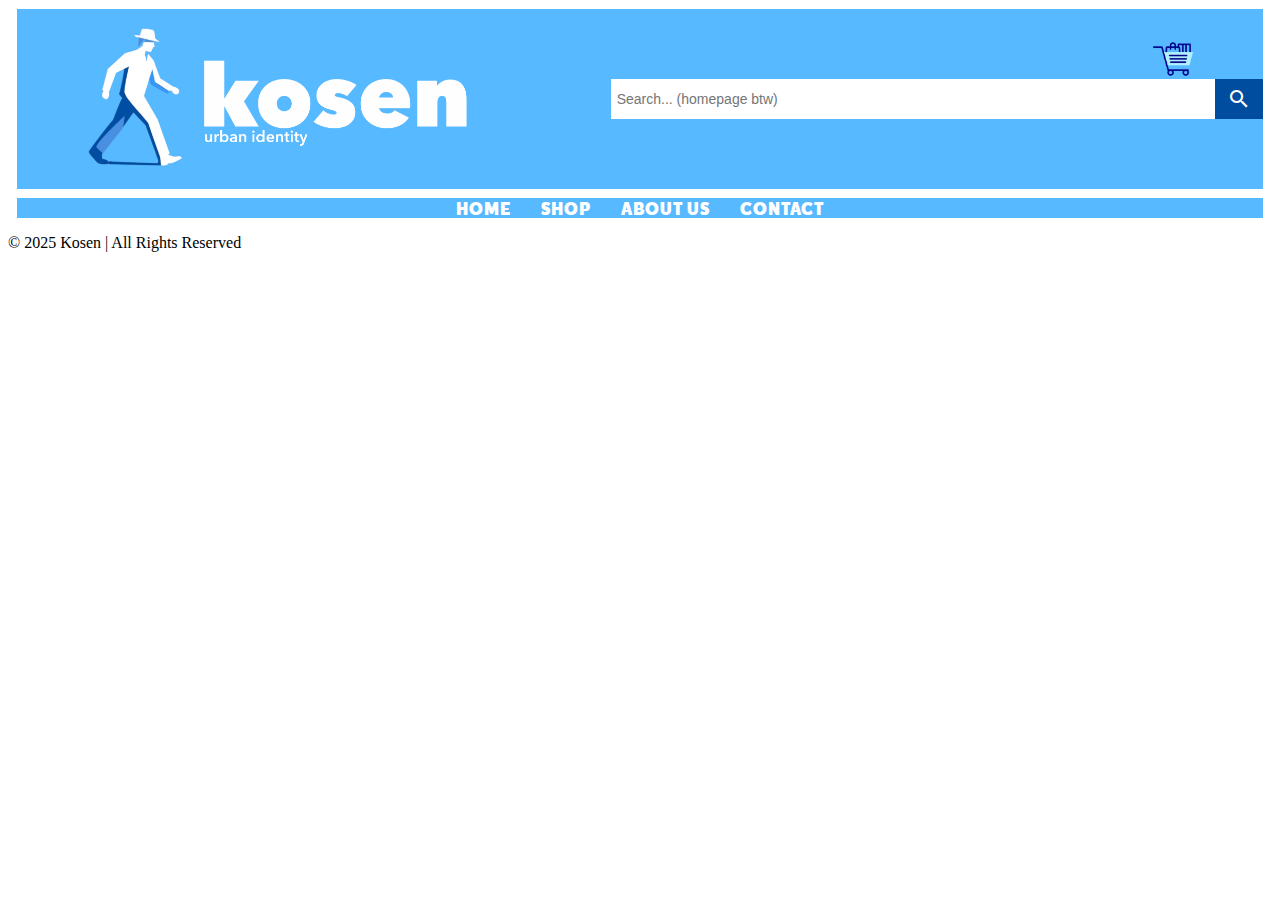
<file: index.html>
<!DOCTYPE html>
<html lang="en">    
<link rel="stylesheet" href="styles.css">
<link href="https://fonts.googleapis.com/icon?family=Material+Icons" rel="stylesheet"> <!-- like a library you feel me-->
<body>
    <header class="blueheader"> 
        <img class="headerimage" src="images/kosen1-downscale-cropped-1.png" alt="kosen">
        <a href="cart-page.html" class="carticonlink">
        <img src="images/shoppingcart.png" alt="Shopping Cart" class="cart-image"> </a>
        <input class="searchbar" type="text" placeholder="Search... (homepage btw)">
        <button type="submit">
            <i class="material-icons">search</i> <!-- takes the search icon from google material icons -->
        </button>
        <!-- any other parts of the header must be placed inside this -->
    </header>
    <header class="navbar"> 
        <div class = "navbarbuttons">
            <a href="index.html"> HOME </a>
            <a href="shop.html"> SHOP </a>
            <a href="about_us.html"> ABOUT US </a>
            <a href="contact.html"> CONTACT </a>
        </div>
        <!-- this will be a nav bar like what the MUJI site has -->
    </header>

    <main>
    </main>
    
  <footer>
    <p>© 2025 Kosen | All Rights Reserved</p>
  </footer>

</body>
</html>
</file>
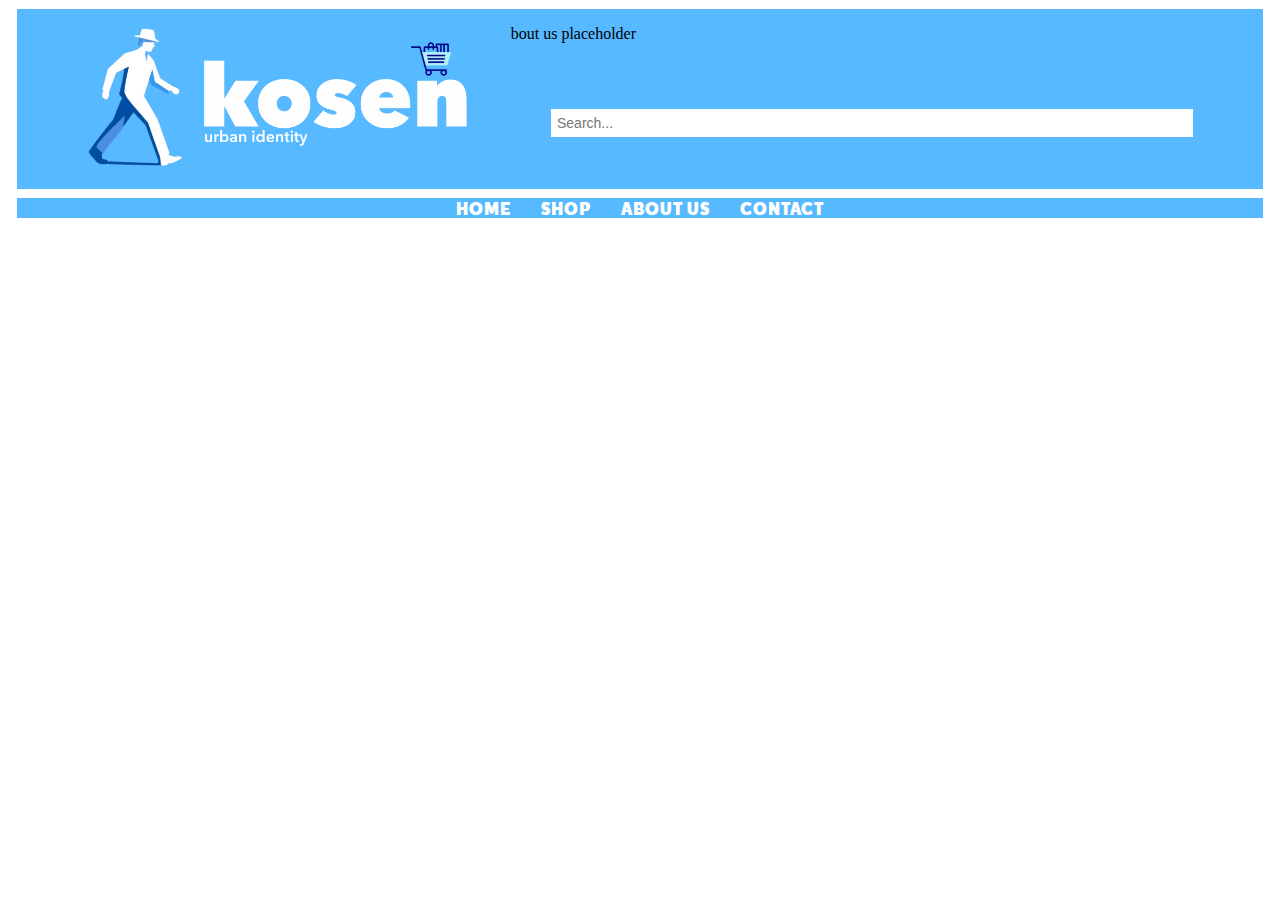
<file: about_us.html>
<!DOCTYPE html>
<html lang="en">    
<link rel="stylesheet" href="styles.css">
<body>
    <header class="blueheader"> 
        <img class="headerimage" src="images/kosen1-downscale-cropped-1.png" alt="kosen">
        <p>bout us placeholder</p>
        <a href="cart-page.html" class="carticonlink">
        <img src="images/shoppingcart.png" alt="Shopping Cart" class="cart-image">
        <input class="searchbar" type="text" placeholder="Search...">
        <!-- any other parts of the header must be placed inside this -->
    </header>
    <header class="navbar"> 
        <div class = "navbarbuttons">
            <a href="index.html"> HOME </a>
            <a href="shop.html"> SHOP </a>
            <a href="about_us.html"> ABOUT US </a>
            <a href="contact.html"> CONTACT </a>
        </div>
        <!-- this will be a nav bar like what the MUJI site has -->
    </header>

    <main>
    </main>

</body>
</html>
</file>
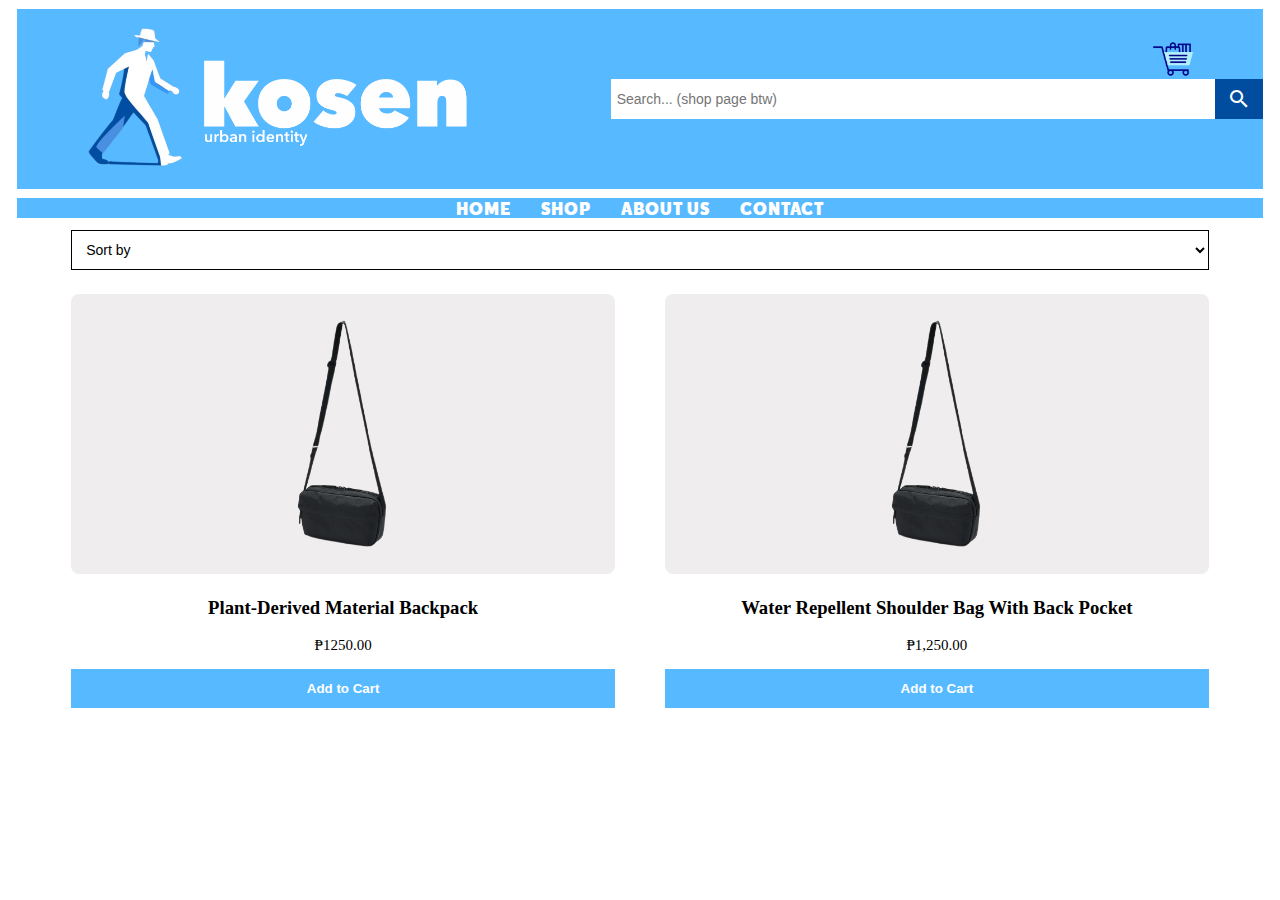
<file: bags.html>
<!DOCTYPE html>
<html lang="en">    
<link rel="stylesheet" href="styles.css">
<link href="https://fonts.googleapis.com/icon?family=Material+Icons" rel="stylesheet">
<body>
    <header class="blueheader"> 
        <img class="headerimage" src="images/kosen1-downscale-cropped-1.png" alt="kosen">
        <a href="cart-page.html" class="carticonlink">
        <img src="images/shoppingcart.png" alt="Shopping Cart" class="cart-image"> </a>
        <input class="searchbar" type="text" placeholder="Search... (shop page btw)">
        <button type="submit">
            <i class="material-icons">search</i> <!-- takes the search icon from google material icons -->
        </button>
        <!-- any other parts of the header must be placed inside this -->
    </header>
    <header class="navbar"> 
        <div class = "navbarbuttons">
            <a href="index.html"> HOME </a>
            <a href="shop.html"> SHOP </a>
            <a href="about_us.html"> ABOUT US </a>
            <a href="contact.html"> CONTACT </a>
        </div>
        <!-- this will be a nav bar like what the MUJI site has -->
    </header>

    <main class="shop">
        <div class="shopping">
        <select id="sort">
            <options>Sort by</options>
            <option value="default">Sort by</option>
            <option value="low-high">Price (Low to high)</option>
            <option value="high-low">Price (High to low)</option>
        </select>
        </div>

        <div class="product-space">
            <div class="product-box">
                <img src="images/catalogue/bags/bag1.png" alt="bag1">
                <h3>Plant-Derived Material Backpack</h3>
                <p class="price">₱1250.00</p>
                <button class="add-cart">Add to Cart</button>
            </div>

        <div class="product-space">
            <div class="product-box">
                <img src="images/catalogue/bags/bag2.png" alt="bag2">
                <h3>Water Repellent Shoulder Bag With Back Pocket</h3>
                <p class="price">₱1,250.00</p>
                <button class="add-cart">Add to Cart</button>
            </div>
        </div>
    </main>

</body>
</html>
</file>
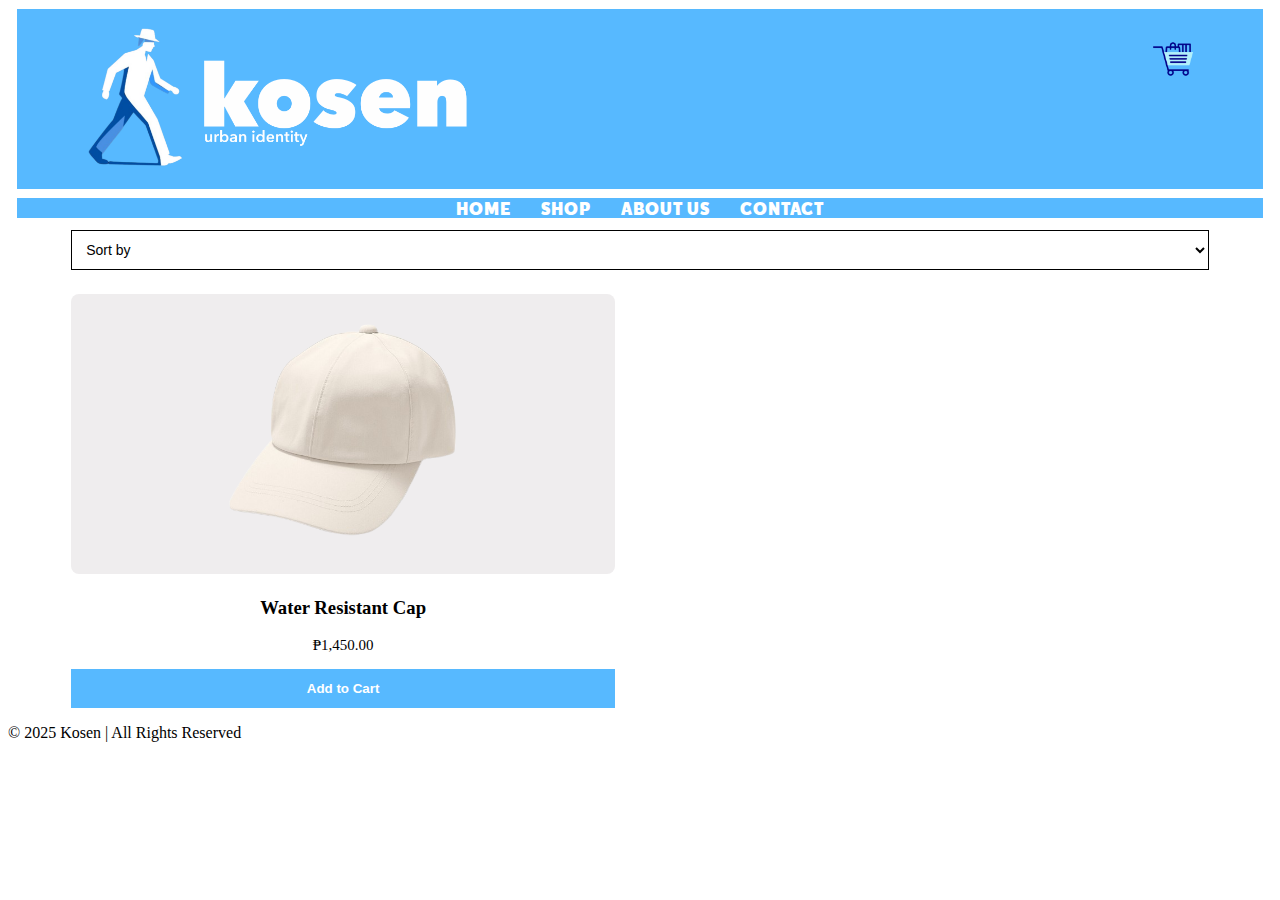
<file: caps.html>
<!DOCTYPE html>
<html lang="en">    
<link rel="stylesheet" href="styles.css">
<link href="https://fonts.googleapis.com/icon?family=Material+Icons" rel="stylesheet">
<body>
    <header class="blueheader"> 
        <img class="headerimage" src="images/kosen1-downscale-cropped-1.png" alt="kosen">
        <a href="cart-page.html" class="carticonlink">
        <img src="images/shoppingcart.png" alt="Shopping Cart" class="cart-image"> </a>

        <!-- any other parts of the header must be placed inside this -->
    </header>
    <header class="navbar"> 
        <div class = "navbarbuttons">
            <a href="index.html"> HOME </a>
            <a href="shop.html"> SHOP </a>
            <a href="about_us.html"> ABOUT US </a>
            <a href="contact.html"> CONTACT </a>
        </div>
        <!-- this will be a nav bar like what the MUJI site has -->
    </header>

    <main class="shop">
        <div class="shopping">
        <select id="sort">
            <options>Sort by</options>
            <option value="default">Sort by</option>
            <option value="low-high">Price (Low to high)</option>
            <option value="high-low">Price (High to low)</option>
        </select>
        </div>

        <div class="product-space">
            <div class="product-box">
                <img src="images/catalogue/Caps/caps1.png" alt="dress1">
                <h3>Water Resistant Cap</h3>
                <p class="price">₱1,450.00</p>
                <button class="add-cart">Add to Cart</button>
            </div>

        <div class="product-space">
            <div class="product-box"></div>
        </div>
    </main>

  <footer>
    <p>© 2025 Kosen | All Rights Reserved</p>
  </footer>
  
</body>
</html>
</file>
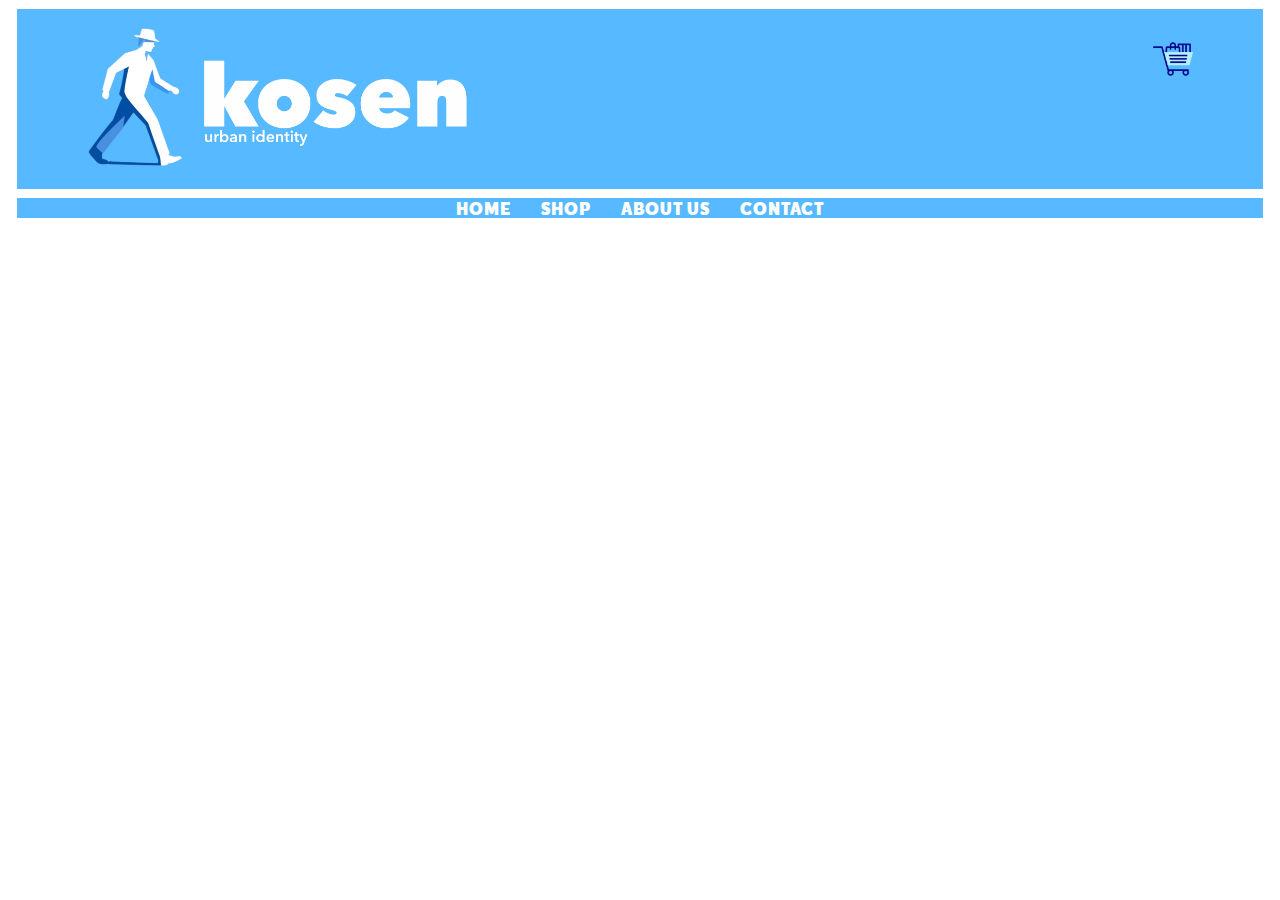
<file: cart-page.html>
<!DOCTYPE html>
<html lang="en">    
<link rel="stylesheet" href="styles.css">
<link href="https://fonts.googleapis.com/icon?family=Material+Icons" rel="stylesheet">
<body>
    <header class="blueheader"> 
        <img class="headerimage" src="images/kosen1-downscale-cropped-1.png" alt="kosen">
        <a href="cart-page.html" class="carticonlink">
        <img src="images/shoppingcart.png" alt="Shopping Cart" class="cart-image"></a>

        <!-- any other parts of the header must be placed inside this -->
    </header>
    <header class="navbar"> 
        <div class = "navbarbuttons">
            <a href="index.html"> HOME </a>
            <a href="shop.html"> SHOP </a>
            <a href="about_us.html"> ABOUT US </a>
            <a href="contact.html"> CONTACT </a>
        </div>
        <!-- this will be a nav bar like what the MUJI site has -->
    </header>

        <main></main>
    </main>

</body>
</html>
</file>
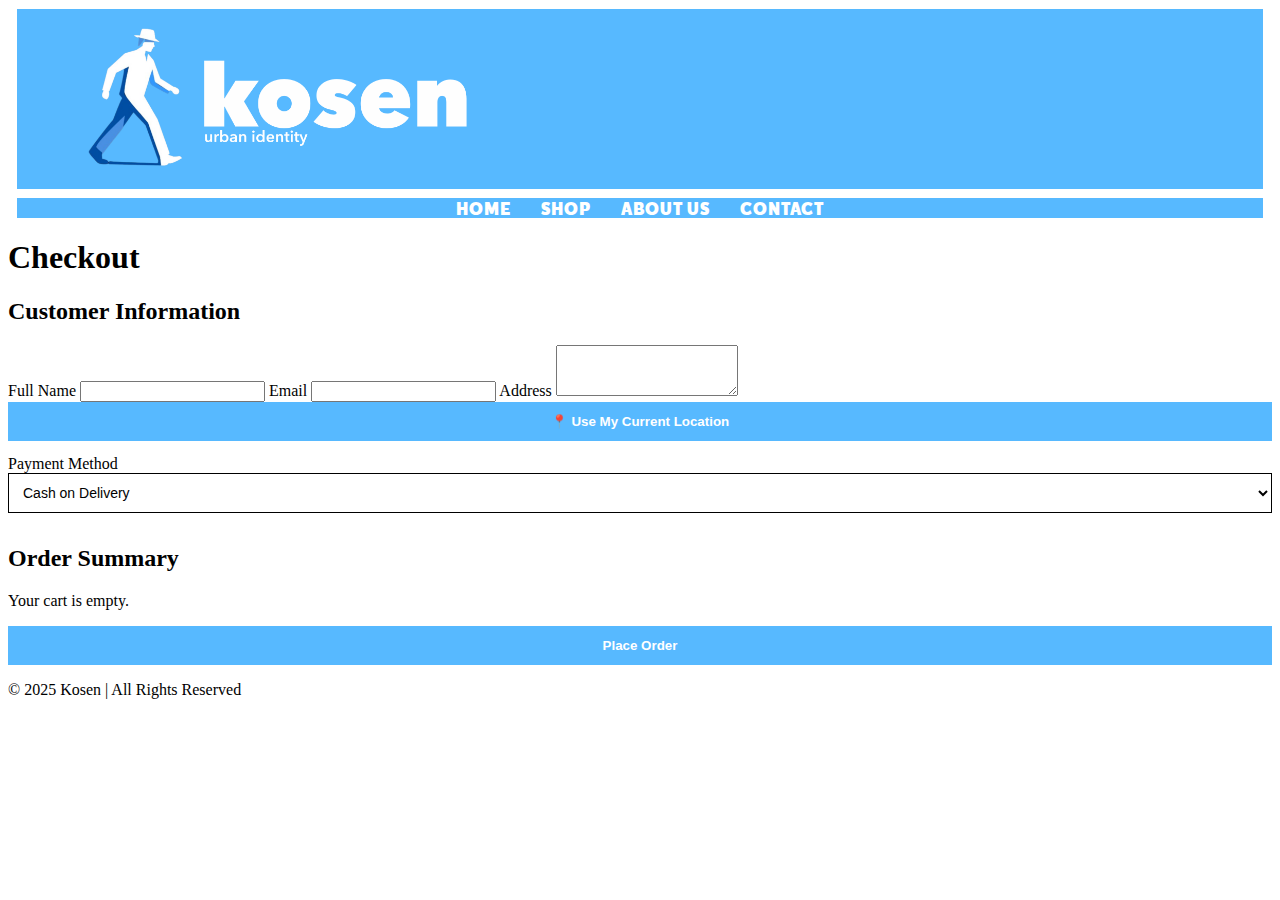
<file: checkout.html>
<!DOCTYPE html>
<html lang="en">
<head>
  <meta charset="UTF-8">
  <title>Checkout - Kosen</title>
  <link rel="stylesheet" href="styles.css">
</head>
<body>
  <header class="blueheader"> 
    <img class="headerimage" src="images/kosen1-downscale-cropped-1.png" alt="kosen">
  </header>

  <header class="navbar"> 
    <div class="navbarbuttons">
      <a href="index.html">HOME</a>
      <a href="shop.html">SHOP</a>
      <a href="about_us.html">ABOUT US</a>
      <a href="contact.html">CONTACT</a>
    </div>
  </header>

  <main class="checkout-page">
    <h1>Checkout</h1>

    <!-- Billing Form -->
    <section class="checkout-section">
      <h2>Customer Information</h2>
      <form id="checkout-form">
        <label>Full Name</label>
        <input type="text" id="name" required>

        <label>Email</label>
        <input type="email" id="email" required>

        <label>Address</label>
        <textarea id="address" rows="3" required></textarea>
        <button type="button" id="get-location" class="add-cart">📍 Use My Current Location</button>
        <p id="location-status" style="font-size:14px;color:gray;margin-top:4px;"></p>


        <label>Payment Method</label>
        <select id="payment" required>
          <option value="cod">Cash on Delivery</option>
          <option value="gcash">GCash</option>
          <option value="card">Credit/Debit Card</option>
        </select>
      </form>
    </section>

    <!-- Order Summary -->
    <section class="checkout-section">
      <h2>Order Summary</h2>
      <div id="checkout-summary"></div>
      <button id="place-order" class="add-cart">Place Order</button>
    </section>
  </main>

  <footer>
    <p>© 2025 Kosen | All Rights Reserved</p>
  </footer>

  <script src="checkout.js"></script>
</body>
</html>
</file>
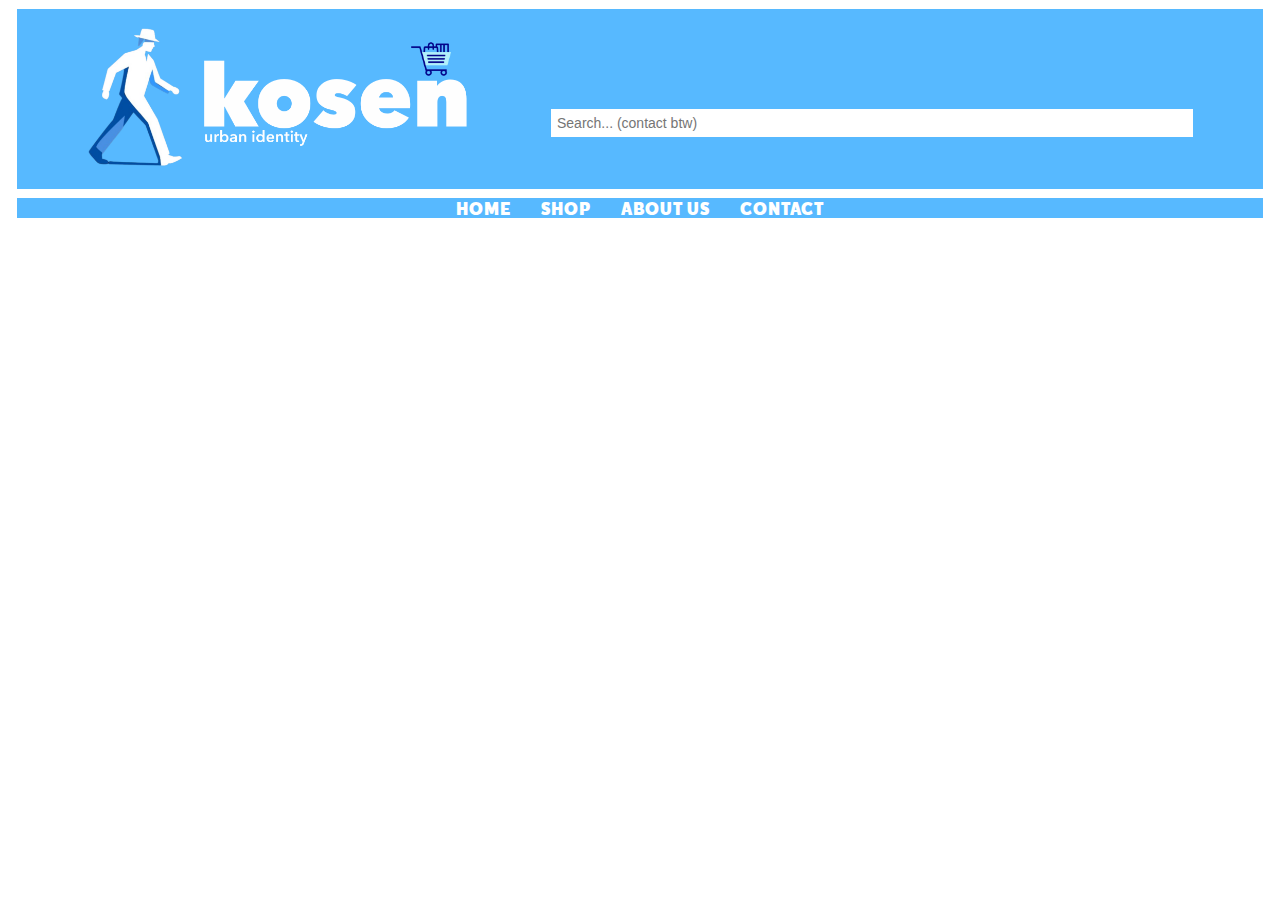
<file: contact.html>
<!DOCTYPE html>
<html lang="en">    
<link rel="stylesheet" href="styles.css">
<body>
    <header class="blueheader"> 
        <img class="headerimage" src="images/kosen1-downscale-cropped-1.png" alt="kosen">
        <a href="cart-page.html" class="carticonlink">
        <img src="images/shoppingcart.png" alt="Shopping Cart" class="cart-image">
        <input class="searchbar" type="text" placeholder="Search... (contact btw)">
        <!-- any other parts of the header must be placed inside this -->
    </header>
    <header class="navbar"> 
        <div class = "navbarbuttons">
            <a href="index.html"> HOME </a>
            <a href="shop.html"> SHOP </a>
            <a href="about_us.html"> ABOUT US </a>
            <a href="contact.html"> CONTACT </a>
        </div>
        <!-- this will be a nav bar like what the MUJI site has -->
    </header>

    <main>
    </main>

</body>
</html>
</file>
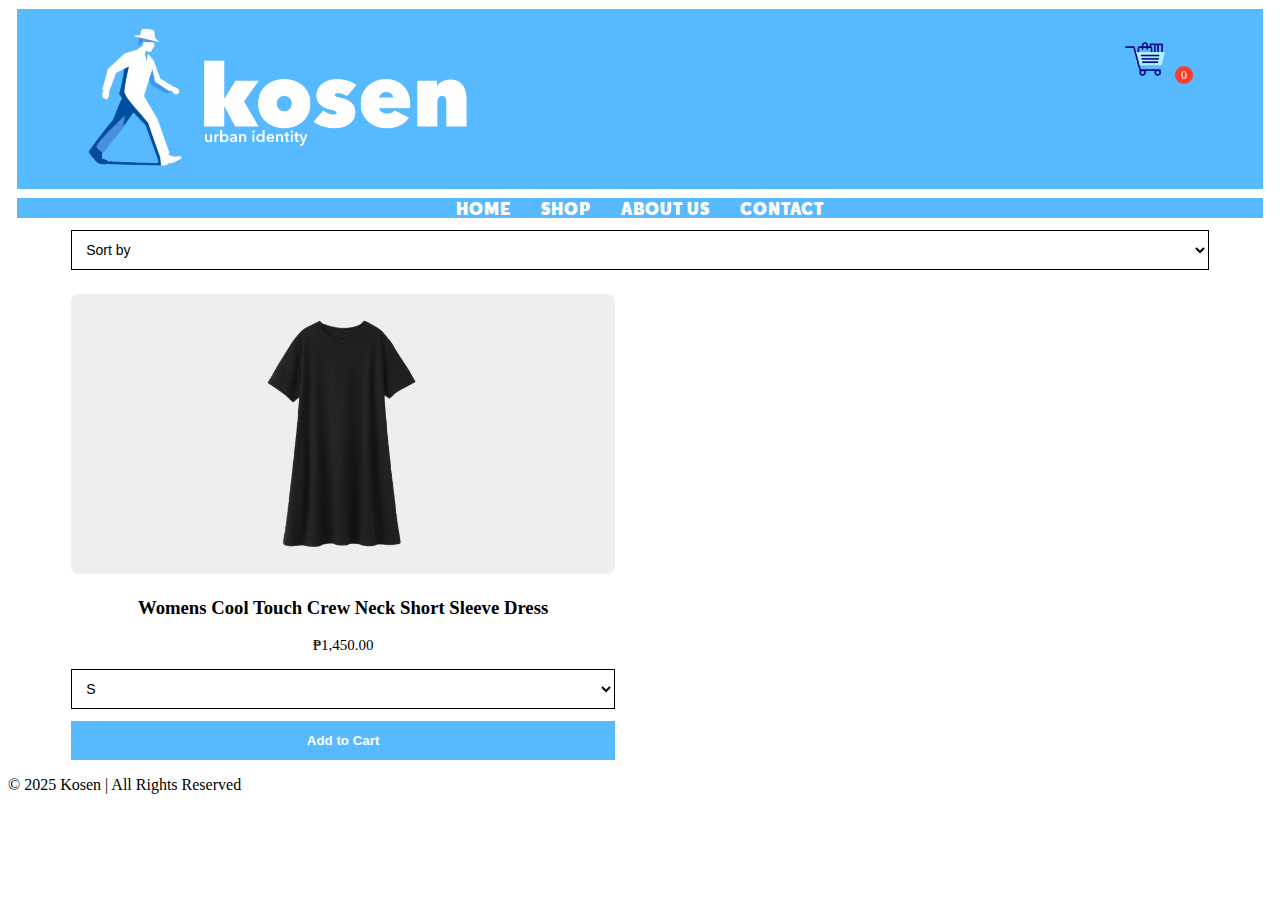
<file: dresses.html>
<!DOCTYPE html>
<html lang="en">    
<link rel="stylesheet" href="styles.css">
<link href="https://fonts.googleapis.com/icon?family=Material+Icons" rel="stylesheet">
<body>
    <header class="blueheader"> 
        <img class="headerimage" src="images/kosen1-downscale-cropped-1.png" alt="kosen">
        <a href="cart-page.html" class="carticonlink">
        <img src="images/shoppingcart.png" alt="Shopping Cart" class="cart-image"> </a>

        <!-- any other parts of the header must be placed inside this -->
    </header>
    <header class="navbar"> 
        <div class = "navbarbuttons">
            <a href="index.html"> HOME </a>
            <a href="shop.html"> SHOP </a>
            <a href="about_us.html"> ABOUT US </a>
            <a href="contact.html"> CONTACT </a>
        </div>
        <!-- this will be a nav bar like what the MUJI site has -->
    </header>

    <main class="shop">
        <div class="shopping">
        <select id="sort">
            <options>Sort by</options>
            <option value="default">Sort by</option>
            <option value="low-high">Price (Low to high)</option>
            <option value="high-low">Price (High to low)</option>
        </select>
        </div>

        <div class="product-space">
            <div class="product-box">
                <img src="images/catalogue/dresses/dress1.png" alt="dress1">
                <h3>Womens Cool Touch Crew Neck Short Sleeve Dress</h3>
                <p class="price">₱1,450.00</p>
                <select>
                    <option>S</option>
                    <option>M</option>
                    <option>L</option>
                    <option>XL</option>
                </select>
                <button class="add-cart">Add to Cart</button>
            </div>

        <div class="product-space">
            <div class="product-box"></div>
        </div>
    </main>

  <footer>
    <p>© 2025 Kosen | All Rights Reserved</p>
  </footer>
  <script src="cart.js"></script>  
</body>
</html>
</file>
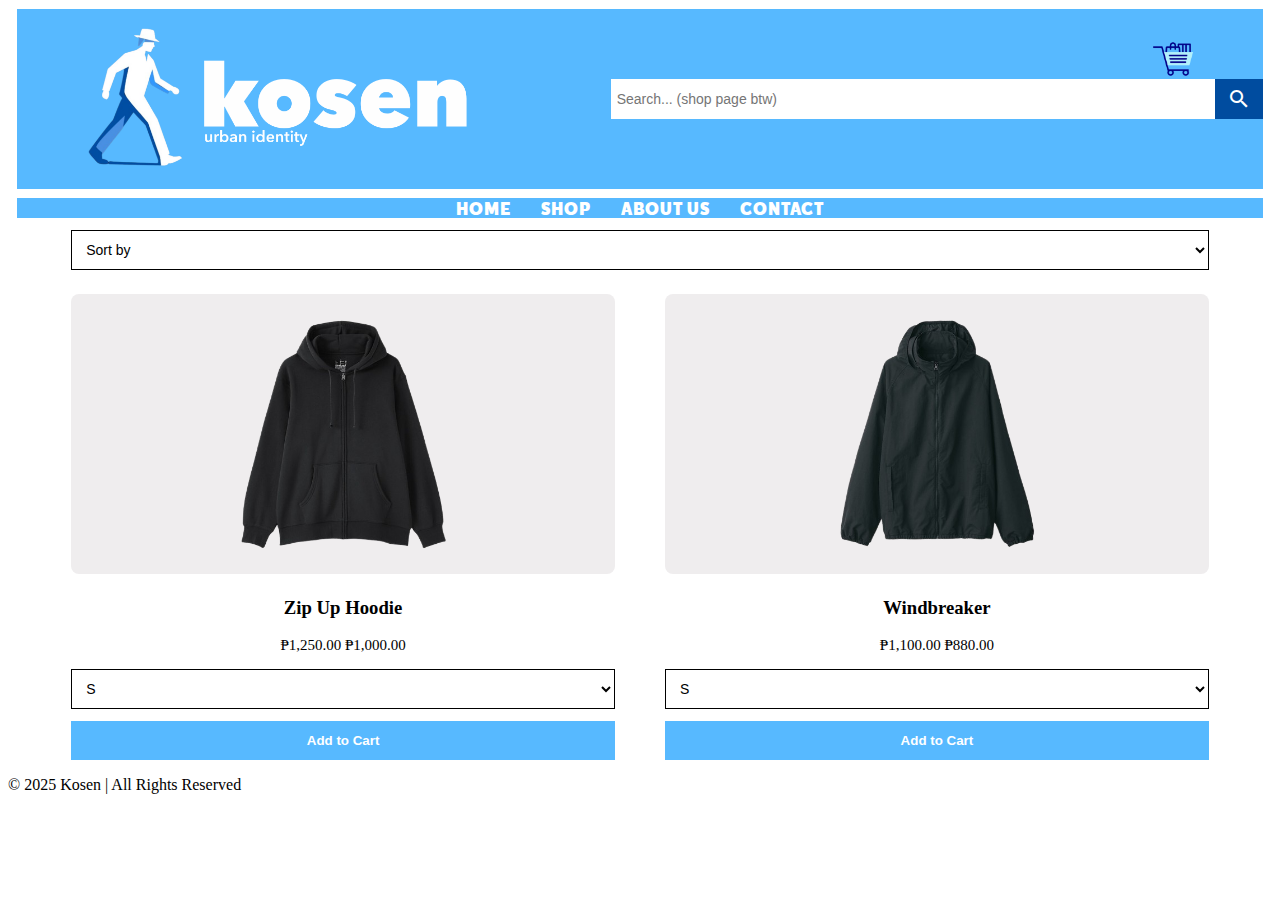
<file: outerwear.html>
<!DOCTYPE html>
<html lang="en">    
<link rel="stylesheet" href="styles.css">
<link href="https://fonts.googleapis.com/icon?family=Material+Icons" rel="stylesheet">
<body>
    <header class="blueheader"> 
        <img class="headerimage" src="images/kosen1-downscale-cropped-1.png" alt="kosen">
        <a href="cart-page.html" class="carticonlink">
        <img src="images/shoppingcart.png" alt="Shopping Cart" class="cart-image"> </a>
        <input class="searchbar" type="text" placeholder="Search... (shop page btw)">
        <button type="submit">
            <i class="material-icons">search</i> <!-- takes the search icon from google material icons -->
        </button>
        <!-- any other parts of the header must be placed inside this -->
    </header>
    <header class="navbar"> 
        <div class = "navbarbuttons">
            <a href="index.html"> HOME </a>
            <a href="shop.html"> SHOP </a>
            <a href="about_us.html"> ABOUT US </a>
            <a href="contact.html"> CONTACT </a>
        </div>
        <!-- this will be a nav bar like what the MUJI site has -->
    </header>

    <main class="shop">
        <div class="shopping">
        <select id="sort">
            <options>Sort by</options>
            <option value="default">Sort by</option>
            <option value="low-high">Price (Low to high)</option>
            <option value="high-low">Price (High to low)</option>
        </select>
        </div>

        <div class="product-space">
            <div class="product-box">
                <img src="images/catalogue/outerwear/outerwear1.png" alt="ltg shirt1">
                <h3>Zip Up Hoodie</h3>
                <p class="price">
                    <span class="old-price">₱1,250.00</span>
                    <span class="new-price">₱1,000.00</span>
                </p>
                <select>
                    <option>S</option>
                    <option>M</option>
                    <option>L</option>
                    <option>XL</option>
                </select>
                <button class="add-cart">Add to Cart</button>
            </div>

        <div class="product-space">
            <div class="product-box">
                <img src="images/catalogue/outerwear/outerwear2.png" alt="ltg shirt2">
                <h3>Windbreaker</h3>
                <p class="price">
                    <span class="old-price">₱1,100.00</span>
                    <span class="new-price">₱880.00</span>
                </p>
                <select>
                    <option>S</option>
                    <option>M</option>
                    <option>L</option>
                    <option>XL</option>
                </select>
                <button class="add-cart">Add to Cart</button>
            </div>
        </div>
    </main>

  <footer>
    <p>© 2025 Kosen | All Rights Reserved</p>
  </footer>

</body>
</html>
</file>
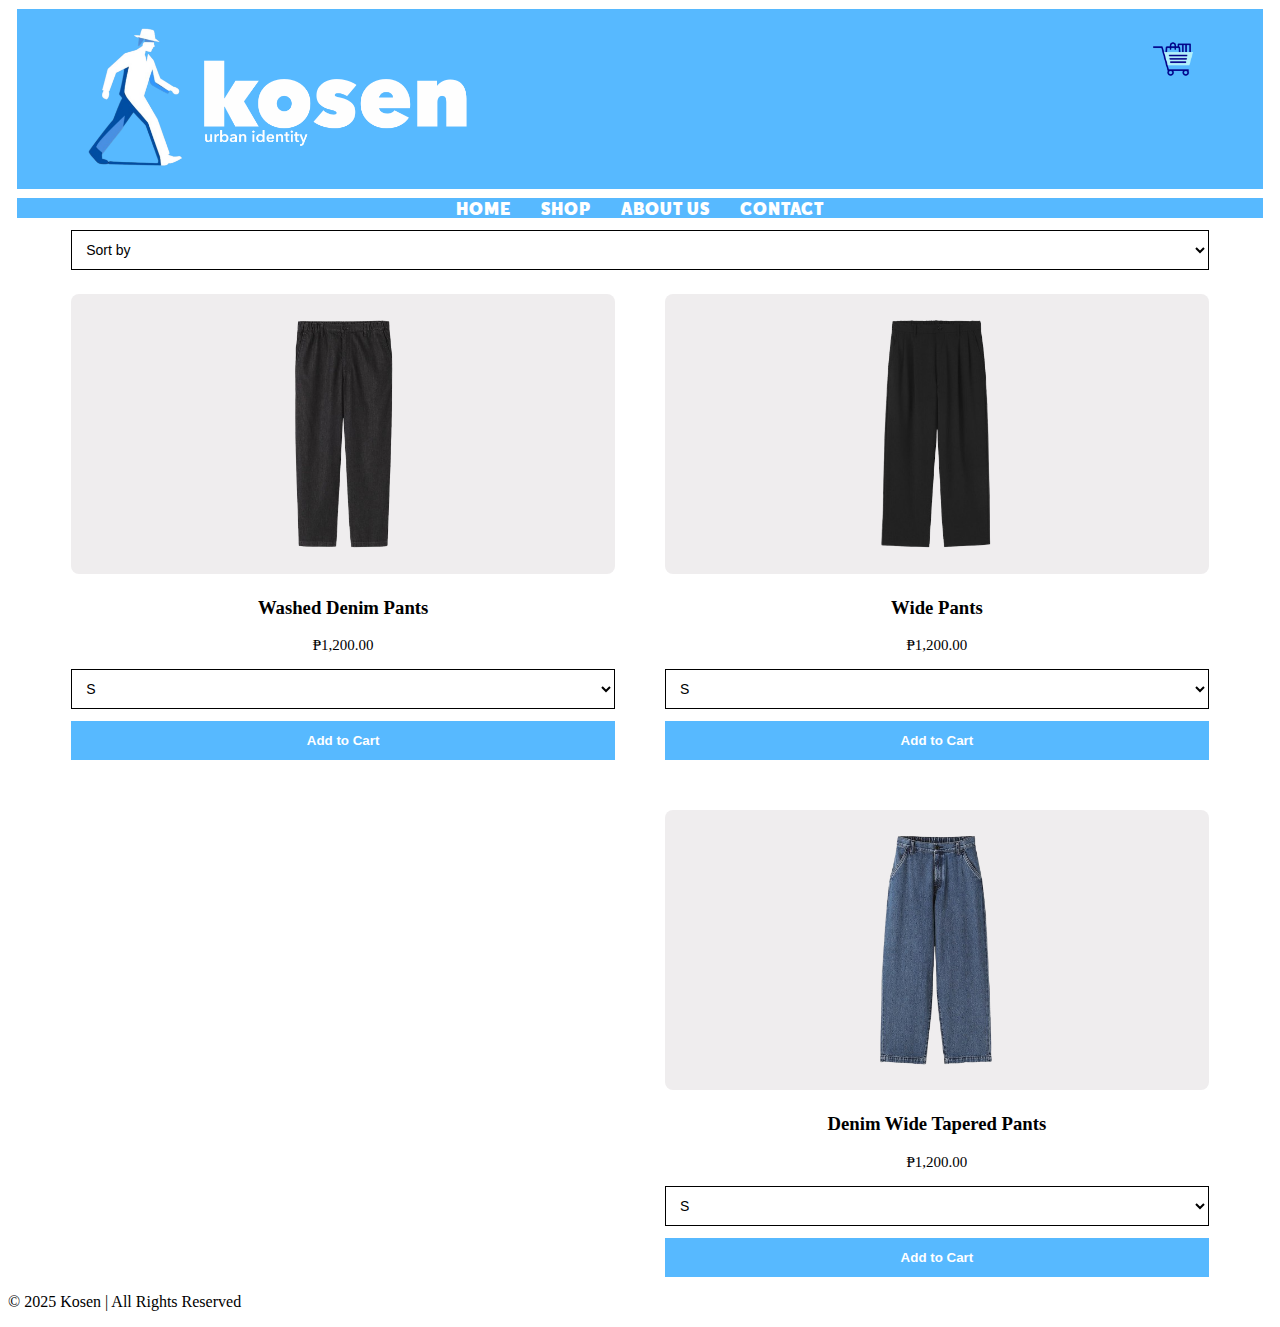
<file: pants.html>
<!DOCTYPE html>
<html lang="en">    
<link rel="stylesheet" href="styles.css">
<link href="https://fonts.googleapis.com/icon?family=Material+Icons" rel="stylesheet">
<body>
    <header class="blueheader"> 
        <img class="headerimage" src="images/kosen1-downscale-cropped-1.png" alt="kosen">
        <a href="cart-page.html" class="carticonlink">
        <img src="images/shoppingcart.png" alt="Shopping Cart" class="cart-image"> </a>

        <!-- any other parts of the header must be placed inside this -->
    </header>
    <header class="navbar"> 
        <div class = "navbarbuttons">
            <a href="index.html"> HOME </a>
            <a href="shop.html"> SHOP </a>
            <a href="about_us.html"> ABOUT US </a>
            <a href="contact.html"> CONTACT </a>
        </div>
        <!-- this will be a nav bar like what the MUJI site has -->
    </header>

    <main class="shop">
        <div class="shopping">
        <select id="sort">
            <options>Sort by</options>
            <option value="default">Sort by</option>
            <option value="low-high">Price (Low to high)</option>
            <option value="high-low">Price (High to low)</option>
        </select>
        </div>

        <div class="product-space">
            <div class="product-box">
                <img src="images/catalogue/pants/pants1.png" alt="ltg shirt1">
                <h3>Washed Denim Pants</h3>
                <p class="price">₱1,200.00</p>
                <select>
                    <option>S</option>
                    <option>M</option>
                    <option>L</option>
                    <option>XL</option>
                </select>
                <button class="add-cart">Add to Cart</button>
            </div>

        <div class="product-space">
            <div class="product-box">
                <img src="images/catalogue/pants/pants2.png" alt="ltg shirt2">
                <h3>Wide Pants</h3>
                <p class="price">₱1,200.00</p>
                <select>
                    <option>S</option>
                    <option>M</option>
                    <option>L</option>
                    <option>XL</option>
                </select>
                <button class="add-cart">Add to Cart</button>
            </div>

        <div class="product-space">
            <div class="product-box">
                <img src="images/catalogue/pants/pants3.png" alt="ltg shirt3">
                <h3>Denim Wide Tapered Pants</h3>
                <p class="price">₱1,200.00</p>
                <select>
                    <option>S</option>
                    <option>M</option>
                    <option>L</option>
                    <option>XL</option>
                </select>
                <button class="add-cart">Add to Cart</button>
            </div>
        </div>
    </main>

  <footer>
    <p>© 2025 Kosen | All Rights Reserved</p>
  </footer>

</body>
</html>
</file>
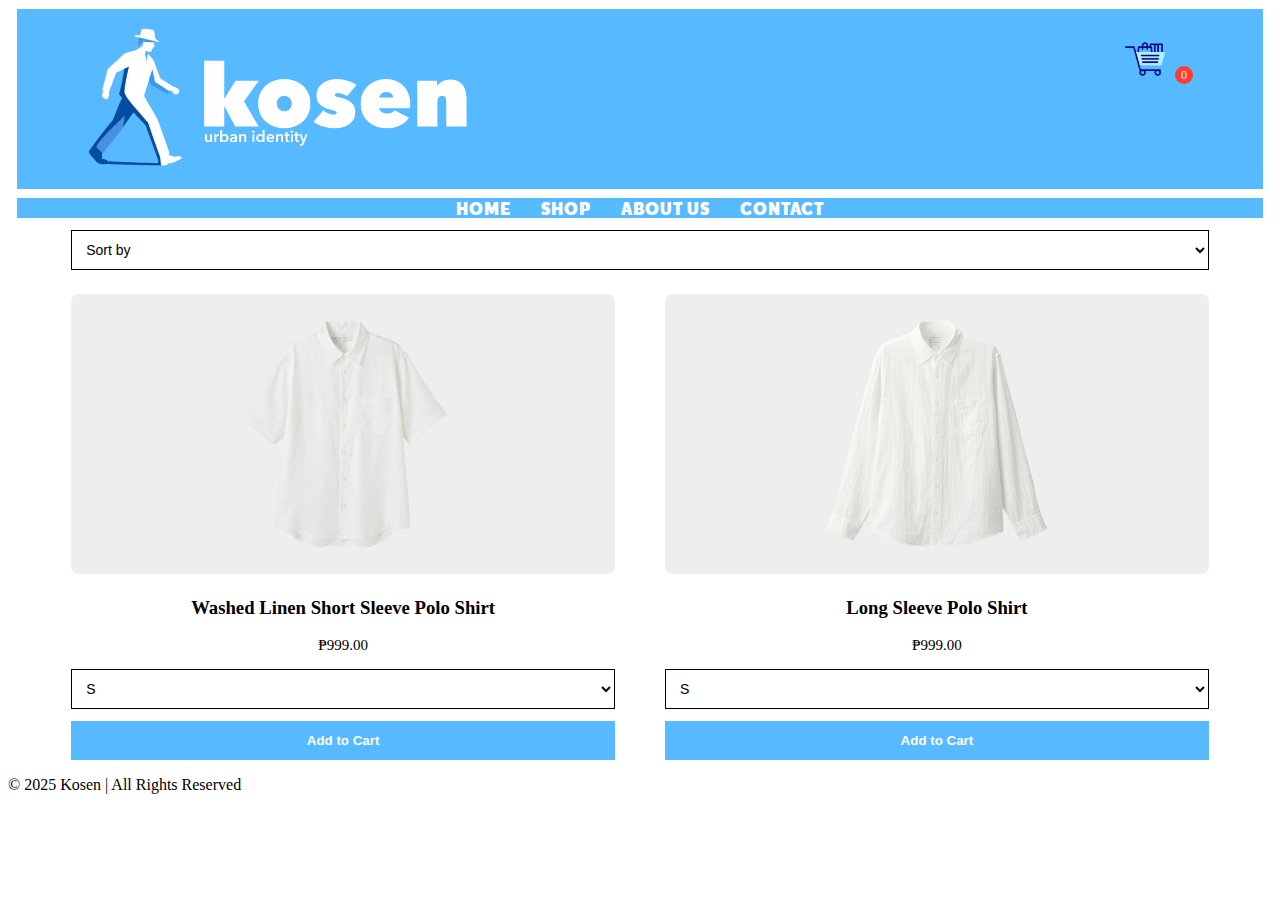
<file: polos.html>
<!DOCTYPE html>
<html lang="en">    
<link rel="stylesheet" href="styles.css">
<link href="https://fonts.googleapis.com/icon?family=Material+Icons" rel="stylesheet">
<body>
    <header class="blueheader"> 
        <img class="headerimage" src="images/kosen1-downscale-cropped-1.png" alt="kosen">
        <a href="cart-page.html" class="carticonlink">
        <img src="images/shoppingcart.png" alt="Shopping Cart" class="cart-image"> </a>

        <!-- any other parts of the header must be placed inside this -->
    </header>
    <header class="navbar"> 
        <div class = "navbarbuttons">
            <a href="index.html"> HOME </a>
            <a href="shop.html"> SHOP </a>
            <a href="about_us.html"> ABOUT US </a>
            <a href="contact.html"> CONTACT </a>
        </div>
        <!-- this will be a nav bar like what the MUJI site has -->
    </header>

    <main class="shop">
        <div class="shopping">
        <select id="sort">
            <options>Sort by</options>
            <option value="default">Sort by</option>
            <option value="low-high">Price (Low to high)</option>
            <option value="high-low">Price (High to low)</option>
        </select>
        </div>

        <div class="product-space">
            <div class="product-box">
                <img src="images/catalogue/polos/polo1.png" alt="ltg shirt1">
                <h3>Washed Linen Short Sleeve Polo Shirt</h3>
                <p class="price">₱999.00</p>
                <select>
                    <option>S</option>
                    <option>M</option>
                    <option>L</option>
                    <option>XL</option>
                </select>
                <button class="add-cart">Add to Cart</button>
            </div>

        <div class="product-space">
            <div class="product-box">
                <img src="images/catalogue/polos/polo2.png" alt="ltg shirt2">
                <h3>Long Sleeve Polo Shirt</h3>
                <p class="price">₱999.00</p>
                <select>
                    <option>S</option>
                    <option>M</option>
                    <option>L</option>
                    <option>XL</option>
                </select>
                <button class="add-cart">Add to Cart</button>
            </div>
        </div>
    </main>

  <footer>
    <p>© 2025 Kosen | All Rights Reserved</p>
  </footer>
  <script src="cart.js"></script>
</body>
</html>
</file>
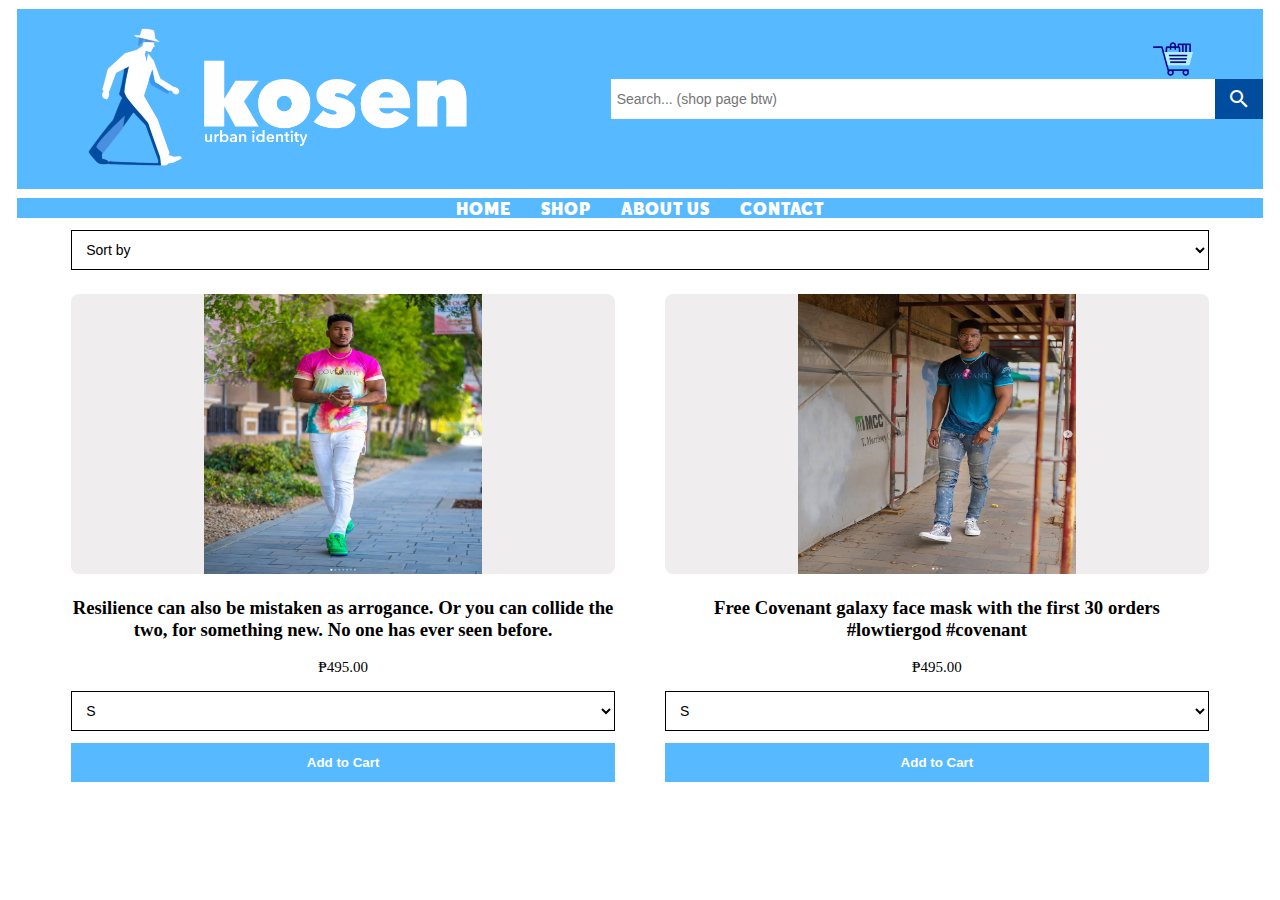
<file: shirts.html>
<!DOCTYPE html>
<html lang="en">    
<link rel="stylesheet" href="styles.css">
<link href="https://fonts.googleapis.com/icon?family=Material+Icons" rel="stylesheet">
<body>
    <header class="blueheader"> 
        <img class="headerimage" src="images/kosen1-downscale-cropped-1.png" alt="kosen">
        <a href="cart-page.html" class="carticonlink">
        <img src="images/shoppingcart.png" alt="Shopping Cart" class="cart-image"> </a>
        <input class="searchbar" type="text" placeholder="Search... (shop page btw)">
        <button type="submit">
            <i class="material-icons">search</i> <!-- takes the search icon from google material icons -->
        </button>
        <!-- any other parts of the header must be placed inside this -->
    </header>
    <header class="navbar"> 
        <div class = "navbarbuttons">
            <a href="index.html"> HOME </a>
            <a href="shop.html"> SHOP </a>
            <a href="about_us.html"> ABOUT US </a>
            <a href="contact.html"> CONTACT </a>
        </div>
        <!-- this will be a nav bar like what the MUJI site has -->
    </header>

    <main class="shop">
        <div class="shopping">
        <select id="sort">
            <options>Sort by</options>
            <option value="default">Sort by</option>
            <option value="low-high">Price (Low to high)</option>
            <option value="high-low">Price (High to low)</option>
        </select>
        </div>

        <div class="product-space">
            <div class="product-box">
                <img src="images/shirt1.png" alt="ltg shirt1">
                <h3>Resilience can also be mistaken as arrogance. Or you can collide the two, for something new. No one has ever seen before.</h3>
                <p class="price">₱495.00</p>
                <select>
                    <option>S</option>
                    <option>M</option>
                    <option>L</option>
                    <option>XL</option>
                </select>
                <button class="add-cart">Add to Cart</button>
            </div>

        <div class="product-space">
            <div class="product-box">
                <img src="images/shirt2.png" alt="ltg shirt2">
                <h3>Free Covenant galaxy face mask with the first 30 orders #lowtiergod #covenant</h3>
                <p class="price">₱495.00</p>
                <select>
                    <option>S</option>
                    <option>M</option>
                    <option>L</option>
                    <option>XL</option>
                </select>
                <button class="add-cart">Add to Cart</button>
            </div>
        </div>
    </main>

</body>
</html>
</file>
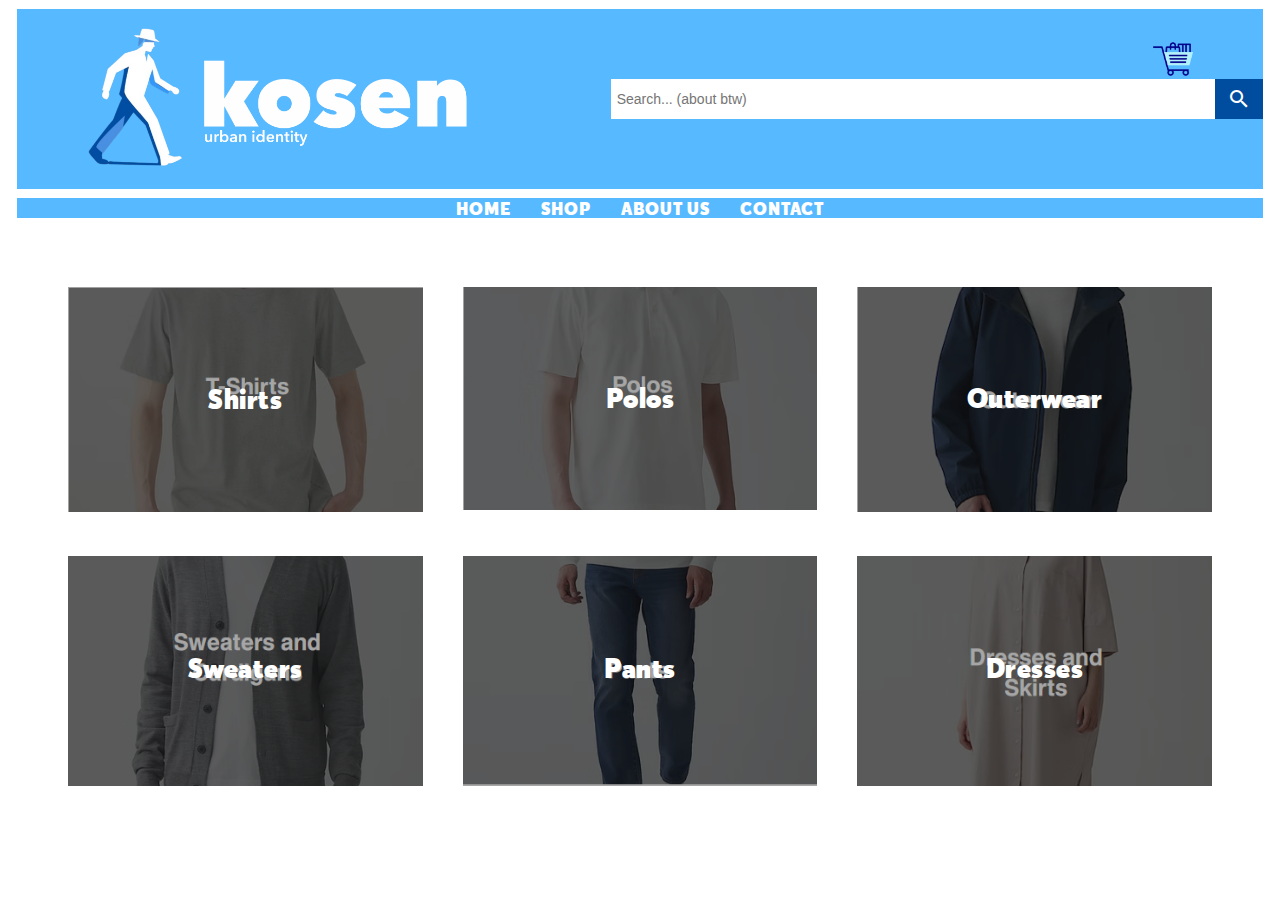
<file: shop.html>
<!DOCTYPE html>
<html lang="en">    
<link rel="stylesheet" href="styles.css">
<link href="https://fonts.googleapis.com/icon?family=Material+Icons" rel="stylesheet">
<body>
    <header class="blueheader"> 
        <img class="headerimage" src="images/kosen1-downscale-cropped-1.png" alt="kosen">
        <a href="cart-page.html" class="carticonlink">
        <img src="images/shoppingcart.png" alt="Shopping Cart" class="cart-image"> </a>
        <input class="searchbar" type="text" placeholder="Search... (about btw)">
        <button type="submit">
            <i class="material-icons">search</i> <!-- takes the search icon from google material icons -->
        </button>
        <!-- any other parts of the header must be placed inside this -->
    </header>
    <header class="navbar"> 
        <div class = "navbarbuttons">
            <a href="index.html"> HOME </a>
            <a href="shop.html"> SHOP </a>
            <a href="about_us.html"> ABOUT US </a>
            <a href="contact.html"> CONTACT </a>
        </div>
        <!-- this will be a nav bar like what the MUJI site has -->
    </header>

    <main>
        <div class="grid">
            <a href="shirts.html">
            <div class="item">
                <img src="images/catalogue/shirts.png" alt="">
                <div class="label">Shirts</div>
            </div>
            </a>
            <a href="polos.html">
            <div class="item">
                <img src="images/catalogue/polos.png" alt="">
                <div class="label">Polos</div>
            </div>
            </a>
            <a href="outerwear.html">
            <div class="item">
                <img src="images/catalogue/outerwear.png" alt="">
                <div class="label">Outerwear</div>
            </div>
            </a>
            <div class="item">
                <img src="images/catalogue/sweaters.png" alt="">
                <div class="label">Sweaters</div>
            </div>
            <div class="item">
                <img src="images/catalogue/pants.png" alt="">
                <div class="label">Pants</div>
            </div>
            <div class="item">
                <img src="images/catalogue/dresses.png" alt="">
                <div class="label">Dresses</div>
            </div>
        </div>
    </main>

</body>
</html>
</file>
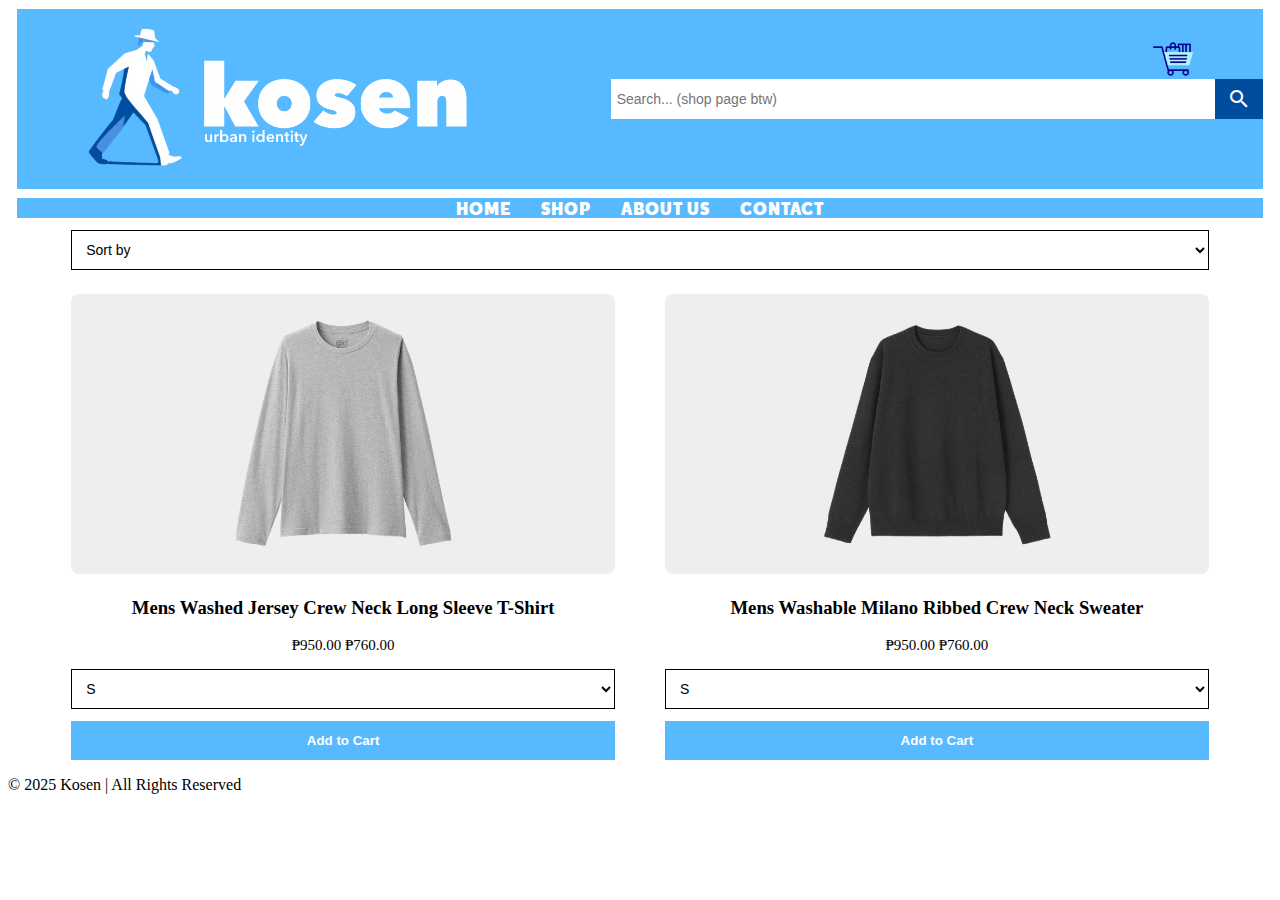
<file: sweaters.html>
<!DOCTYPE html>
<html lang="en">    
<link rel="stylesheet" href="styles.css">
<link href="https://fonts.googleapis.com/icon?family=Material+Icons" rel="stylesheet">
<body>
    <header class="blueheader"> 
        <img class="headerimage" src="images/kosen1-downscale-cropped-1.png" alt="kosen">
        <a href="cart-page.html" class="carticonlink">
        <img src="images/shoppingcart.png" alt="Shopping Cart" class="cart-image"> </a>
        <input class="searchbar" type="text" placeholder="Search... (shop page btw)">
        <button type="submit">
            <i class="material-icons">search</i> <!-- takes the search icon from google material icons -->
        </button>
        <!-- any other parts of the header must be placed inside this -->
    </header>
    <header class="navbar"> 
        <div class = "navbarbuttons">
            <a href="index.html"> HOME </a>
            <a href="shop.html"> SHOP </a>
            <a href="about_us.html"> ABOUT US </a>
            <a href="contact.html"> CONTACT </a>
        </div>
        <!-- this will be a nav bar like what the MUJI site has -->
    </header>

    <main class="shop">
        <div class="shopping">
        <select id="sort">
            <options>Sort by</options>
            <option value="default">Sort by</option>
            <option value="low-high">Price (Low to high)</option>
            <option value="high-low">Price (High to low)</option>
        </select>
        </div>

        <div class="product-space">
            <div class="product-box">
                <img src="images/catalogue/sweaters/sweater1.png" alt="sweater1">
                <h3>Mens Washed Jersey Crew Neck Long Sleeve T-Shirt</h3>
                <p class="price">
                    <span class="old-price">₱950.00</span>
                    <span class="new-price">₱760.00</span>
                </p>
                <select>
                    <option>S</option>
                    <option>M</option>
                    <option>L</option>
                    <option>XL</option>
                </select>
                <button class="add-cart">Add to Cart</button>
            </div>

        <div class="product-space">
            <div class="product-box">
                <img src="images/catalogue/sweaters/sweater2.png" alt="sweater2">
                <h3>Mens Washable Milano Ribbed Crew Neck Sweater</h3>
                <p class="price">
                    <span class="old-price">₱950.00</span>
                    <span class="new-price">₱760.00</span>
                </p>
                <select>
                    <option>S</option>
                    <option>M</option>
                    <option>L</option>
                    <option>XL</option>
                </select>
                <button class="add-cart">Add to Cart</button>
            </div>
        </div>
    </main>

  <footer>
    <p>© 2025 Kosen | All Rights Reserved</p>
  </footer>
  
</body>
</html>
</file>
<file: styles.css>
/* Added Fonts */
   
   @font-face {
        font-family: metrobold;
        src: url("fonts/avenir-next-similar/metropolis/Metropolis-Bold.otf") format("opentype");
    } /* this essentially defines a new font family using custom fonts instead of the default options.*/  
    @font-face {
        font-family: 'CenturyGothicPaneuropeanBlack';
        src: url(fonts/CenturyGothicPaneuropeanBlack.ttf) format("opentype");
    } /* another custom font family */
    @font-face {
        font-family: karuextrabold;
        src: url("fonts/avenir-next-similar/karu-font-family/Karu Font Family/karu-extrabold.ttf") format("opentype");
    }

/*Header*/

.blueheader {
    background-color: #57b9ff; 
    height: 180px; /*how much vertical space is taken of course (by the blue thing)*/
    display: flex; /*the blue header is a flex box now. It changes size depending on whats inside it*/
    justify-content: left; 
    align-items: left;
    margin: 1vh; /* its a margin. 'vh' makes it uniform for all zoom levels */
    position: relative; 
}
.searchbar {
    float: right;
    padding: 6px;
    border: none;
    align-items:right;
    margin-top: 70px;
    margin-bottom: 70px;
    margin-left: 100px;
    font-size: 14px;;
    width: 70vh;
}
.blueheader button {
    float: right;
    padding: 6px 10px;
    margin-top: 70px;
    margin-bottom: 70px;
    background: #004c9f;
    width:50px;
    font-size: 17px;
    border: none;
    cursor: pointer;
    color: white;
}
.blueheader i { /*this is the search icon in the searchbar*/
    margin-top:2px;
}

/*Navbar Design and Position*/

.navbar {
    background-color: #57b9ff; 
    height: 20px; /*how much vertical space is taken of course (by the slim blue navbar)*/
    display: flex; /*the blue header is a flex box now. It changes size depending on whats inside it*/
    justify-content: center; 
    align-items: center;
    margin: 1vh;
    
}
.navbarbuttons {
    display: flex;
    align-items: center;
    gap: 30px; /* space buttons apart */
    margin-top: 4px; /* for some reason its not perfectly centered this should fix it */
    font-family: 'karuextrabold'; 
    font-size: 18px;
    color: white; /* white (crazy) */
    letter-spacing:1px
}

.navbarbuttons a:hover,
.navbarbuttons a:active,
.navbarbuttons a:visited,
.navbarbuttons a:link {
    color: white; /* navbar buttons are always white now. It's purple without this*/
    text-decoration:none; /* no underline on the link */
}

/*Shopping Cart Position and Size*/

.carticonlink {
    position: absolute;
    top: 30px; 
    right: 70px;
    text-decoration: none;
    z-index: 100;
}
.cart-image {
    width: 40px; 
    height: auto;
}

/* Shop Page Grid Styles */

.grid {
    display: grid;
    grid-template-columns: repeat(auto-fit, minmax(300px, 1fr));
    gap: 40px;
    padding: 60px;
    max-width: 1600px;
    margin: auto;
  }

.item {
    position: relative;
    overflow: hidden;
    cursor: pointer;
  }

.item img {
    width: 100%;
    height: 100%;
    filter: brightness(65%);
  }


.label {
    position: absolute;
    top: 50%;
    left: 50%;
    transform: translate(-50%, -50%);
    color: white;
    font-size: 28px;
    font-weight: 300;
    text-align: center;
    letter-spacing: 0.5px;
    font-family: 'karuextrabold'; 
  }














/* Shop Page Styles */

.shop {
    width: 90%;
    max-width: 1200px;
    margin: 12px auto;
}

.shopping {
    display: flex;
    justify-content: space-between;
    align-items: center;
    margin-bottom: 12px;
}

.sort {
    display: flex;
    justify-content: flex-end;
    margin-bottom: 30px;
}

.product-space {
    display: grid;
    grid-template-columns: repeat(auto-fit, minmax(280px, 1fr));
    gap: 50px;
}

.product-box {
    text-align: center;
}

.product-box img {
    width: 100%;
    height: 280px;
    object-fit: contain;
    border-radius: 8px;
    background-color: #efedee;
}

.price {
    margin: 5px 0 15px 0;
    font-size: 15px;
}

select {
    width: 100%;
    padding: 10px;
    border: 1px solid black;
    margin-bottom: 12px;
    font-size: 14px;
    background: white;
}


.add-cart {
    background-color: #57b9ff; 
    color: white;
    border: none;
    padding: 12px;
    width: 100%;
    cursor: pointer;
    font-weight: 600;
}

/*Borders for Body Sections*/


.outerborderbox {
    background-color: #57b9ff ;
    padding: 20px;
    margin-top: 20px;
    margin-left: auto;
    margin-right: auto;
    max-width: 1400px;
}
.innerborderbox {
    background-color: white;
    padding: 30px;
    border-radius: 20px;
}


.kosenpicturelocation {
    display: flex;
    justify-content: space-between;
    align-items: flex-start;
    margin-bottom: 20px;
}


/* Content For About Us and Meet the Team Section*/
.blue-bg-round {
    background-color: #57B9FF;
    color: white;
    padding: 10px 20px;
    border-radius: 15px;
    display: inline-block;
}


.about-title-wrapper h1,
.about-title-wrapper h2 {
    margin: 0;
    font-size: 2.5em;
    font-family: 'karuextrabold';
}


.missiontextstyle {
    font-size: 1.1em;
    line-height: 1.6;
    color: #57B9FF;
    margin-bottom: 25px;
    font-family: 'karuextrabold';
}


.teamsectionmargin {
    margin-top: 40px;
}
.teampicsgrid {
    display: flex;
    gap: 120px;
    margin-top: 20px;
}
.teammemberimg {
    width: 100%;
    height: 250px;
    object-fit: cover;
    border-radius: 60px;
}
</file>
